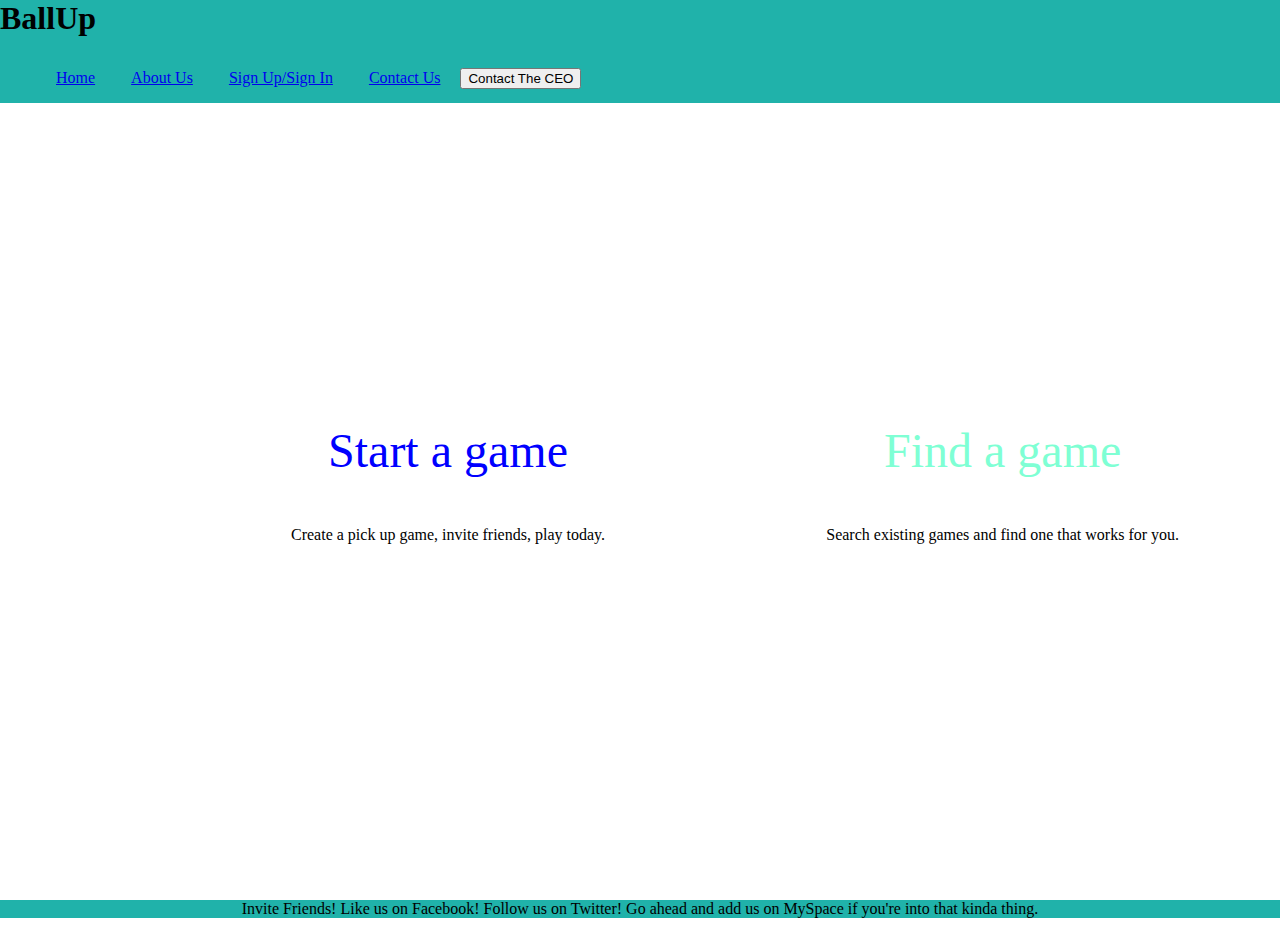
<file: MI 349 - Final Project/index.html>
<!doctype html>
<html class="no-js" lang="en">
    <head>
        <meta charset="utf-8">
        <meta http-equiv="x-ua-compatible" content="ie=edge">
        <title>Home</title>
        <meta name="description" content="">
        <meta name="viewport" content="width=device-width, initial-scale=1">


        <link rel="stylesheet" href="project.css">


        <script src="java.js"></script>
    </head>
    <body class="basic">
      <div class="container">
        <header>
          <h1>BallUp</h1>
          <nav>
            <ul>
              <li><a href="index.html">Home</a></li>
              <li><a href="aboutus.html">About Us</a></li>
              <li><a href="signup.html">Sign Up/Sign In</a></li>
              <li><a href="contactus.html">Contact Us</a></li>

              <button onclick="hello();">Contact The CEO</button>

            </ul>
          </nav>
        </header>
        <div class="content">
          <div class="left-container">
            <p class="start-text"> Start a game </p>
            <p> Create a pick up game, invite friends, play today. </p>
          </div>
          <div class="right-container">
            <p class="find-text"> Find a game </p>
            <p> Search existing games and find one that works for you. </p>
          </div>
        </div>

</br>
</br>
</br>
</br>
</br>
</br>
</br>
</br>
</br>
</br>
</br>
</br>
</br>
</br>
</br>
</br>
</br>
</br>

        <footer>
          <p>Invite Friends! Like us on Facebook! Follow us on Twitter! Go ahead and add us on MySpace if you're into that kinda thing.</p>
        </footer>
      </div>
    </body>
</html>
</file>
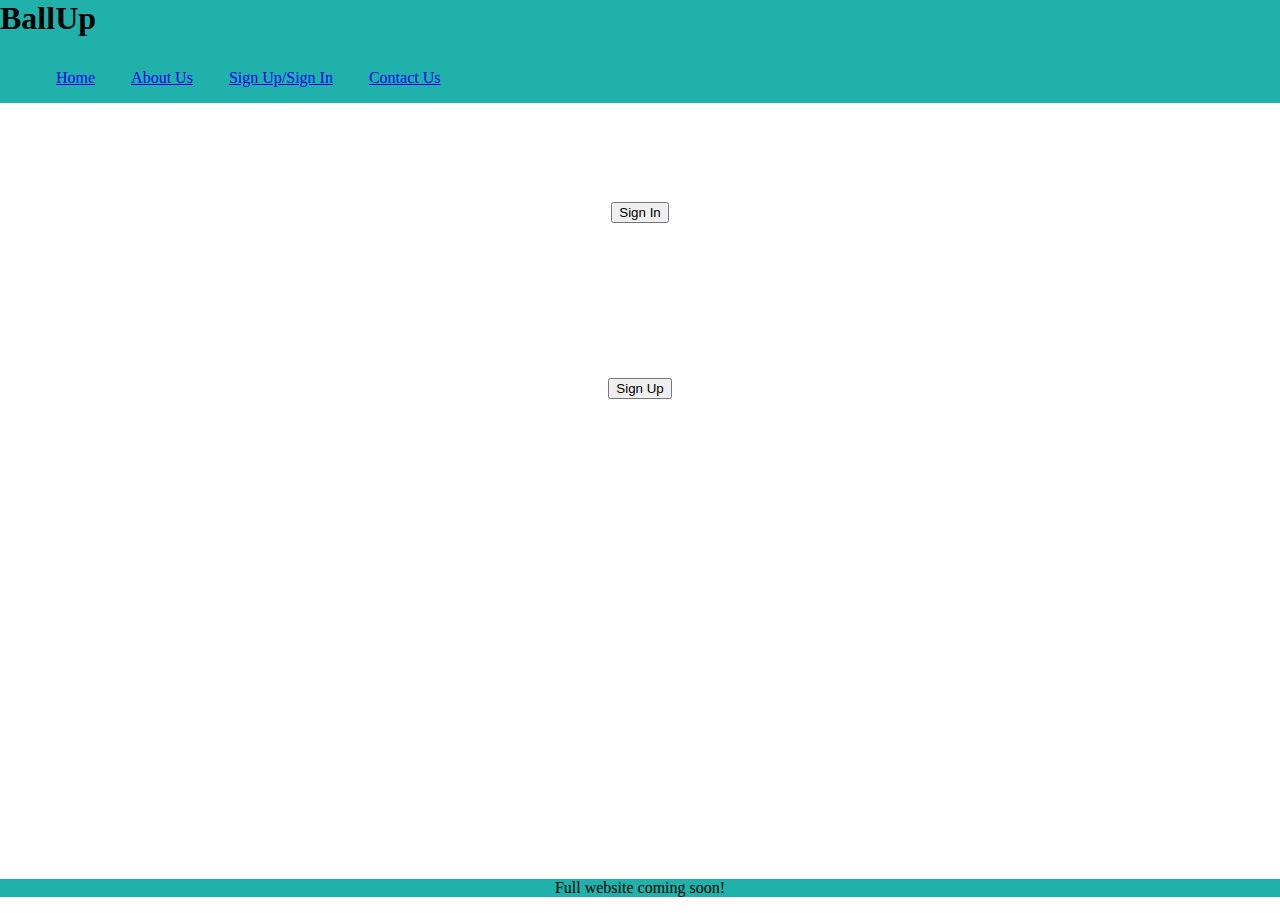
<file: MI 349 - Final Project/signup.html>
<!doctype html>
<html class="no-js" lang="en">
    <head>
        <meta charset="utf-8">
        <meta http-equiv="x-ua-compatible" content="ie=edge">
        <title>Sign Up</title>
        <meta name="description" content="">
        <meta name="viewport" content="width=device-width, initial-scale=1">


        <link rel="stylesheet" href="project.css">


        <script src="java.js"></script>
    </head>
    <body class="basic">
      <div class="container">
        <header>
          <h1>BallUp</h1>
          <nav>
            <ul>
              <li><a href="index.html">Home</a></li>
              <li><a href="aboutus.html">About Us</a></li>
              <li><a href="signup.html">Sign Up/Sign In</a></li>
              <li><a href="contactus.html">Contact Us</a></li>

            </ul>
          </nav>
        </header>
        <div class="content">
          <section>
            <h2>Have an Existing Account?</h2>
            <p><button onclick="signin();">Sign In</button></p>
          </br>
          </br>
          </br>
          </br>
            <h2>First Time User?</h2>
            <p><button onclick="signup();">Sign Up</button></p>  </section>
            <p>   </section></br>
        </div>
      </br>
      </br>
      </br>
      </br>
      </br>
      </br>
      </br>
      </br>
      </br>
      </br>
      </br>
      </br>
      </br>
      </br>
      </br>
      </br>
      </br>
      </br>
      </br>
      </br>
      </br>
      </br>
      </br>
      </br>
        <footer>
          <p>Full website coming soon!</p>
        </footer>
      </div>
    </body>
</html>
</file>
<file: MI 349 - Final Project/project.css>
body {
  background: #fff;
  margin: 0;
  background-image: url("http://aquaterraca.ca/wp-content/uploads/2015/11/OutdoorFieldNight4_0.jpg")
}

h1 {

    margin: 0;

}

h2 {
  text-align: center;
  color: white;

}

p {
  text-align: center;
  color: black;

}



header, footer {
    background: #20B2AA;
}

nav li {
    display: inline-block;
    padding: 1em;
}

.content {
    display: flex;
    flex-wrap: wrap;

}

.content section {
    padding: 1em;
    flex: 1 1 25%;
    width: 25%;

}

nav li {
    padding: 1em;
    display: inline-block;

}

.start-text{
  font-size: 48px;
  color: blue;
}

.find-text{
  font-size: 48px;
  color: #7FFFD4;
}

.left-container{
  width: 40%;
  margin: auto;
  margin-left: 15%;
  margin-top: 20%;
}

.right-container{
  width: 40%;
  margin: auto;
  margin-top: 20%;
}
/* Media Queries */
@media (max-width: 600px) {
    .content section {
        flex: 1 1 50%;
        width: 50%;
    }
}

@media (max-width: 900px) {

}
</file>
